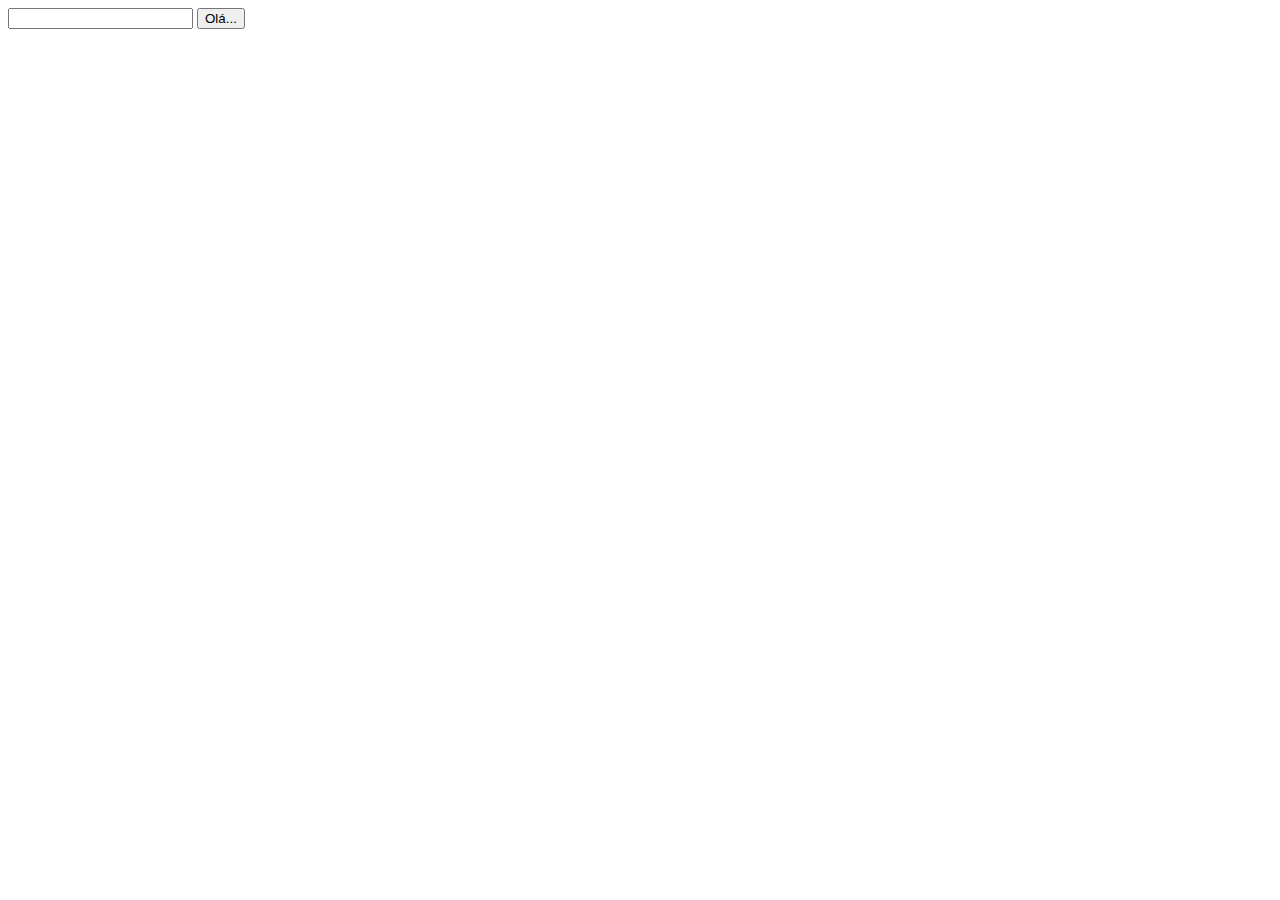
<file: back-end/php-web/get-hello/djalde.gomes/index.html>
<!DOCTYPE html>
<html lang="en">
<head>
  <meta charset="UTF-8">
  <title>Document</title>
</head>
<body>
  <form action="hello.php">
    <input type="text" name="name">
    <input type="submit" value="Olá...">
  </form>
</body>
</html>
</file>
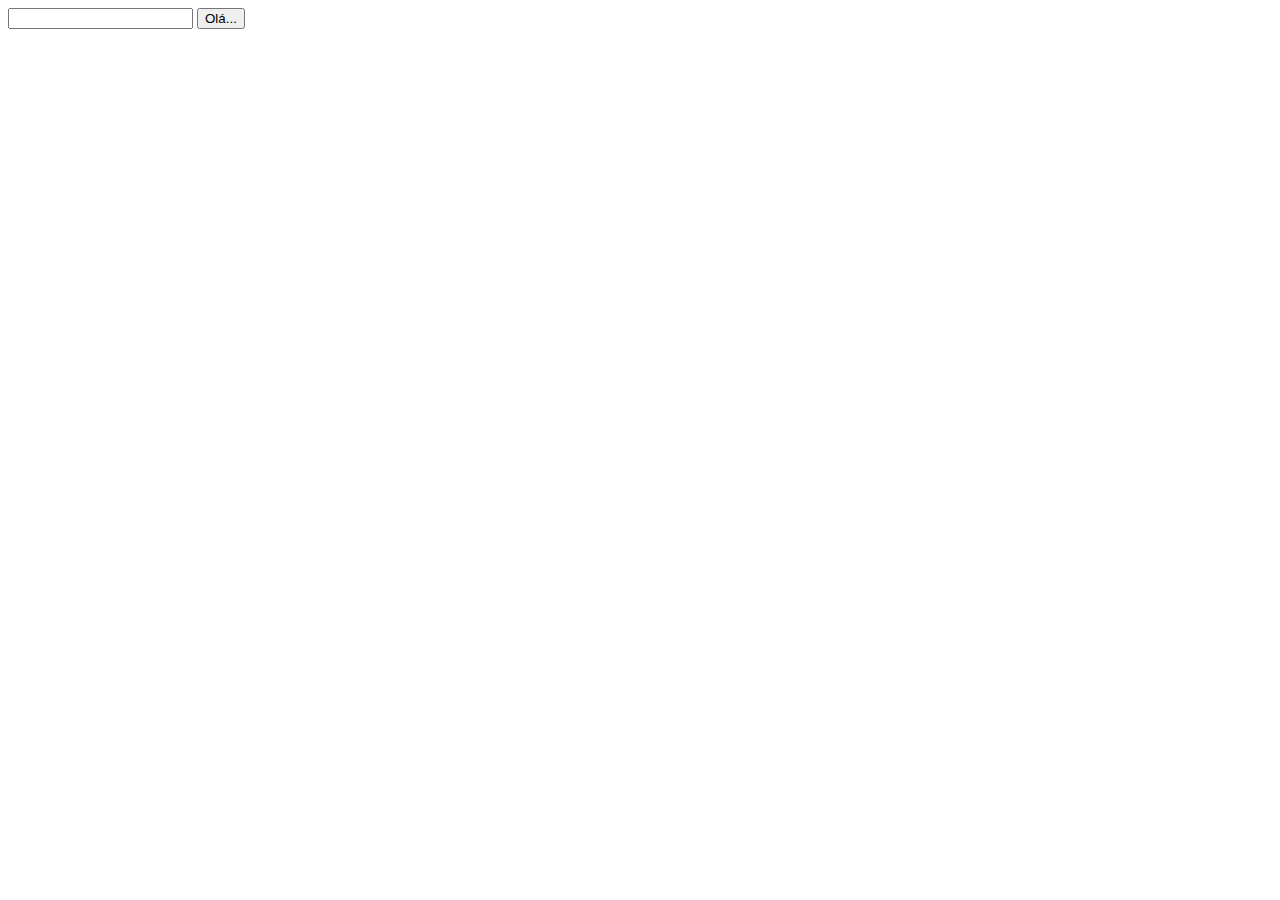
<file: back-end/php-web/get-hello/leandro.batista/index.html>
<!DOCTYPE html>
<html lang="en">
<head>
  <meta charset="UTF-8">
  <title>Document</title>
</head>
<body>
  <form action="hello.php">
    <input type="text" name="name">
    <input type="submit" value="Olá...">
  </form>
</body>
</html>
</file>
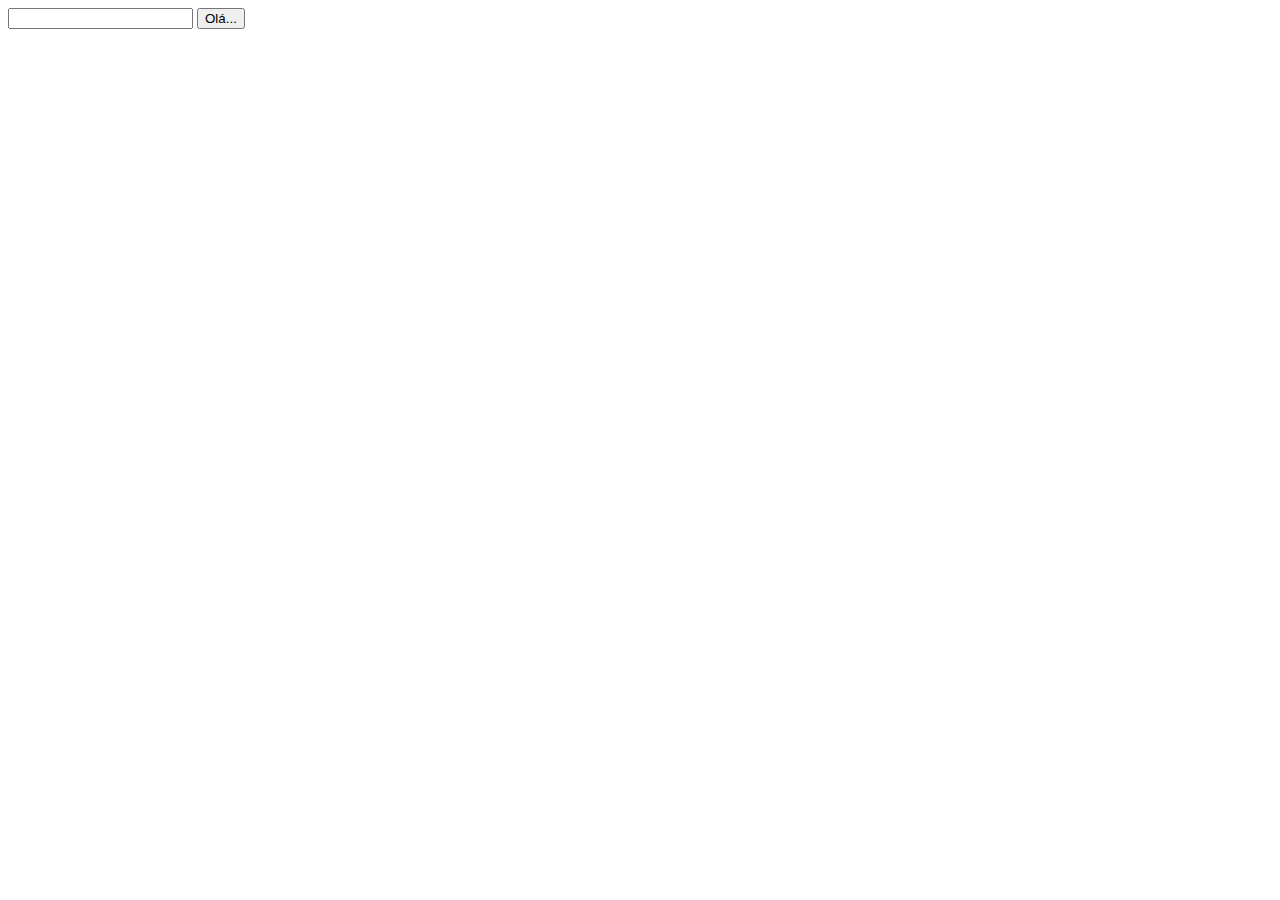
<file: back-end/php-web/post-hello/djalde.gomes/index.html>
<!DOCTYPE html>
<html lang="en">
<head>
  <meta charset="UTF-8">
  <title>Document</title>
</head>
<body>
  <form action="hello.php" method="POST">
    <input type="text" name="name">
    <input type="submit" value="Olá...">
  </form>
</body>
</html>
</file>
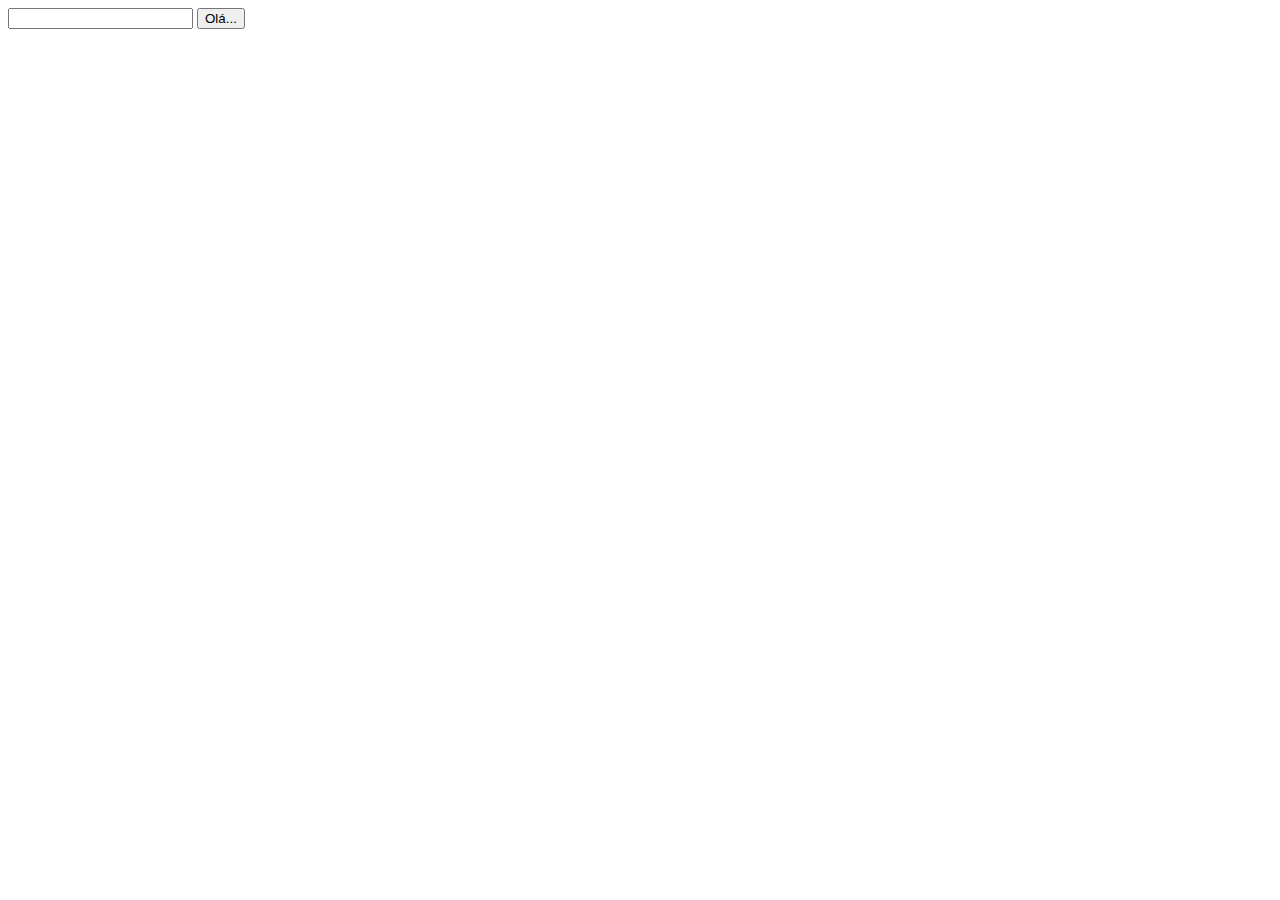
<file: back-end/php-web/post-hello/leandro.batista/index.html>
<!DOCTYPE html>
<html lang="en">
<head>
  <meta charset="UTF-8">
  <title>Document</title>
</head>
<body>
  <form action="hello.php" method="post">
    <input type="text" name="name">
    <input type="submit" value="Olá...">
  </form>
</body>
</html>
</file>
